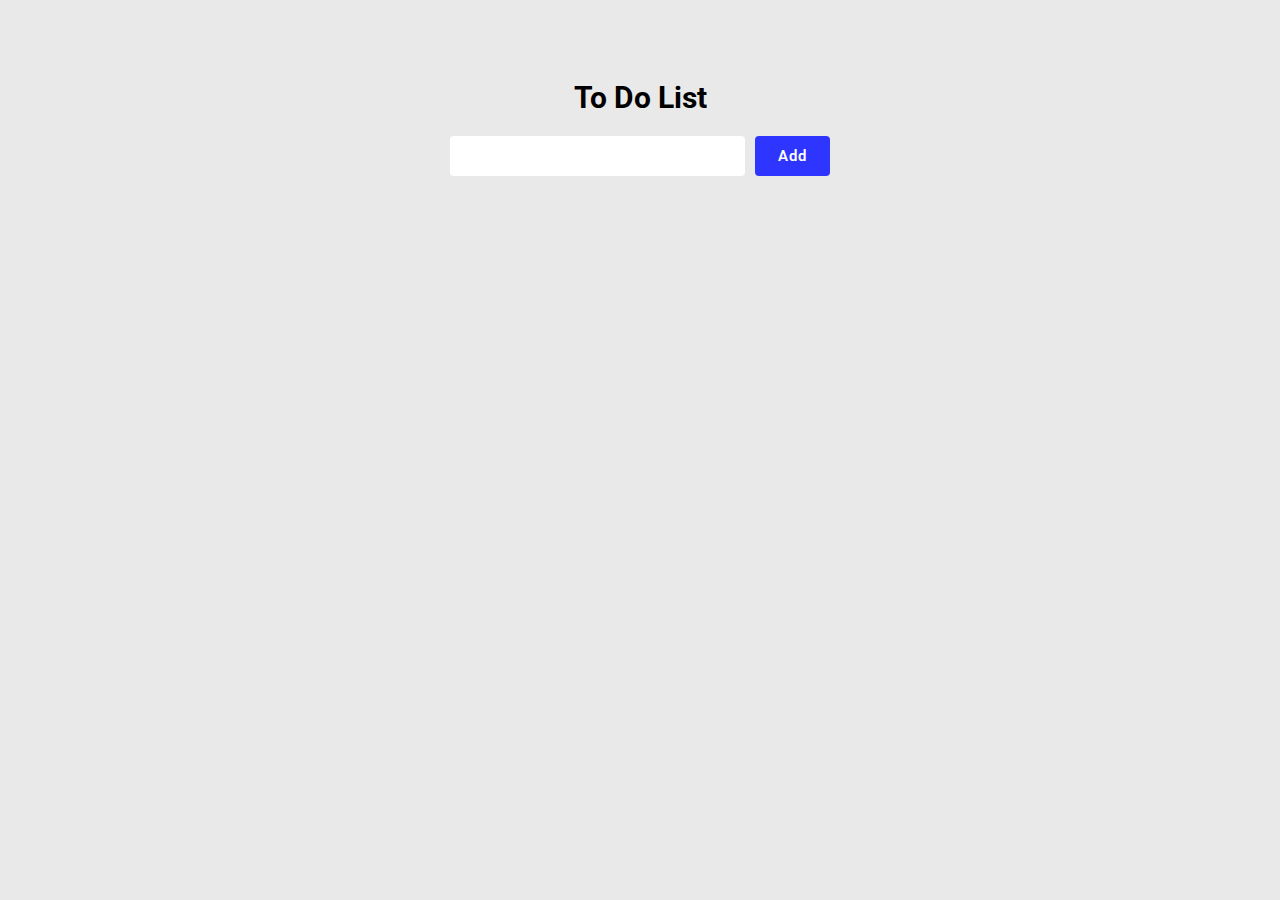
<file: ToDo-List/index.html>
<!DOCTYPE html>
<html lang="en">
<head>
    <meta charset="UTF-8">
    <title>ToDo List</title>
    <link rel="stylesheet" href="styles.css">
</head>
<body>

    <div class="list-wrap">
        <h1 class="list-title">To Do List</h1>

        <label class="list-field-wrap">
            <input class="list-field" type="text" />
            <button type="button" class="list-field-btn">Add</button>
        </label>

        <ul class="list"></ul>

        <button type="button" class="list-delete list-delete-all">DELETE ALL</button>
    </div>




    <script src="script.js"></script>
</body>
</html>
</file>
<file: ToDo-List/styles.css>
@import url("https://fonts.googleapis.com/css2?family=Roboto:wght@400;500;600;700&display=swap");
body {
  min-height: 100vh;
  margin: 0;
  padding: 0;
  font: 500 15px/1.2 Roboto, sans-serif;
  background: #e9e9e9;
}

* {
  box-sizing: border-box;
}

.list {
  margin: 0;
  padding: 20px 0;
}
.list-wrap {
  max-width: 400px;
  width: 100%;
  margin: 0 auto;
  padding: 60px 10px 40px;
}
.list-title {
  text-align: center;
}
.list-field {
  display: block;
  width: 100%;
  padding: 5px 10px;
  min-height: 40px;
  font: 600 16px/1.2 Roboto, sans-serif;
  background: #fff;
  border: 2px solid transparent;
  border-radius: 4px;
}
.list-field:focus {
  border-color: #2e35ff;
  outline: none;
}
.list-field-wrap {
  display: flex;
}
.list-field-btn {
  display: inline-flex;
  align-items: center;
  justify-content: center;
  min-width: 75px;
  margin-left: 10px;
  padding: 3px 10px;
  font-family: Roboto, sans-serif;
  font-weight: 600;
  font-size: 15px;
  letter-spacing: 1px;
  border: none;
  color: #fff;
  background: #2e35ff;
  border-radius: 4px;
  transition: 0.2s ease-out;
  cursor: pointer;
}
.list-field-btn:hover {
  opacity: 0.8;
}
.list-item {
  display: flex;
  justify-content: space-between;
  margin-bottom: 7px;
  list-style: none;
  background: #fff;
  border-radius: 4px;
}
.list-item-text {
  padding: 10px;
  display: block;
  white-space: nowrap;
  text-overflow: ellipsis;
  max-width: 100%;
  overflow: hidden;
}
.list-delete {
  display: inline-flex;
  align-items: center;
  justify-content: center;
  min-width: 75px;
  color: #fff;
  padding: 5px 10px;
  font: 500 15px/1.2 Roboto, sans-serif;
  background: #ff3737;
  border-radius: 0 4px 4px 0;
  transition: 0.2s ease-out;
  cursor: pointer;
}
.list-delete:hover {
  opacity: 0.8;
}
.list-delete-all {
  display: none;
  align-items: center;
  justify-content: center;
  min-width: 100px;
  margin: 0 0 0 auto;
  border: none;
  border-radius: 4px;
}
.list-delete-all.active {
  display: flex;
}

/*# sourceMappingURL=styles.css.map */
</file>
